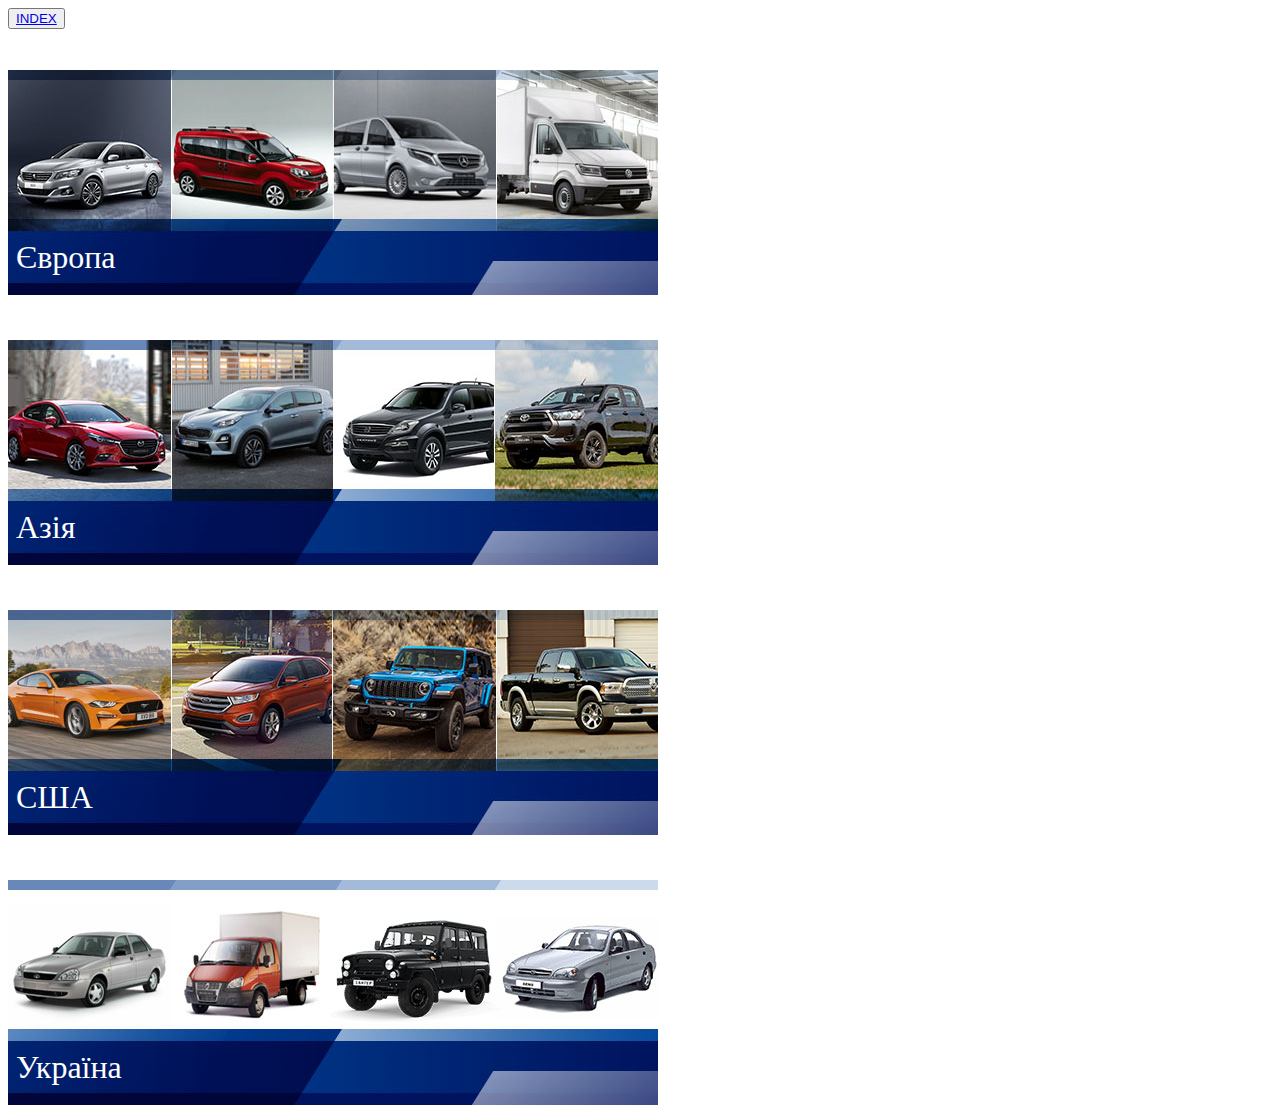
<file: Html/omega.html>
<!DOCTYPE html>
<html lang="en">
<head>
    <meta charset="UTF-8">
    <meta name="viewport" content="width=device-width, initial-scale=1.0">
    <title>Omega</title>
    <!-- css загальний -->
    <link rel="stylesheet" href="/css/omega.min.css">  


</head>
<body>
    <header class="header">
        <button type="button"><a href="/index.html">INDEX</a></button>
    </header>
    <main>
      
  <a href="" style="text-decoration: none;">
    <div class="block-img-auto">
      <div style="
        position: relative;
        top: 210px;
        font-size: 2em;
        padding-left: 8px;
        padding-bottom: 4px;
        color: #fff;
        ">Європа</div>
      <img src="/img/650x225_eu_ua.jpg" alt="">
    </div>
  </a>

  <a href="" style="text-decoration: none;">
    <div class="block-img-auto">
      <div style="
        position: relative;
        top: 210px;
        font-size: 2em;
        padding-left: 8px;
        padding-bottom: 4px;
        color: #fff;
        ">Азія</div>
      <img src="/img/650x225_asia_ua.jpg" alt="">
    </div>
  </a>


  <a href="" style="text-decoration: none;">
    <div class="block-img-auto">
      <div style="
        position: relative;
        top: 210px;
        font-size: 2em;
        padding-left: 8px;
        padding-bottom: 4px;
        color: #fff;
        ">США</div>
      <img src="/img/650x225_usa_ua.jpg" alt="">
    </div>
  </a>


  <a href="" style="text-decoration: none;">
    <div class="block-img-auto">
      <div style="
        position: relative;
        top: 210px;
        font-size: 2em;
        padding-left: 8px;
        padding-bottom: 4px;
        color: #fff;
        ">Україна</div>
      <img src="/img/650x225_ukr_ua.jpg" alt="">
    </div>
  </a>
      


<!-- ============================================================== -->




      <!-- анімована кнопка  -->
<!-- 
      <button  type="button" class="button-video"><a class="title-btn" href="https://youtube.com/playlist?list=PLIkZNnhtb_CSmVnFaHphqPhaob1Xp6jP-">Перейти</a></button>    
      
<style>
  .button-video{margin-top:20px;margin-bottom:50px;border-radius:15px;background-color:#002f87}.title-btn{text-decoration:none}.button-video:hover,.button-video:focus{-webkit-transform:scale(1.1);transform:scale(1.1);-webkit-transition:all .5s ease;transition:all .5s ease}.title-btn{text-decoration:none;padding:10px;color:#fff;-webkit-animation-name:breath;animation-name:breath;-webkit-animation-duration:1.5s;animation-duration:1.5s;-webkit-animation-timing-function:ease-in-out;animation-timing-function:ease-in-out;-webkit-animation-iteration-count:infinite;animation-iteration-count:infinite;-webkit-animation-direction:alternate;animation-direction:alternate}.title-btn:hover,.title-btn:focus{color:#00bfff}@-webkit-keyframes breath{0%{padding:5px}100%{padding:10px}}@keyframes breath{0%{padding:5px}100%{padding:10px}}/*# sourceMappingURL=omega.min.css.map */
</style> -->
<!-- ============================================================== -->

<!-- перелік запчастин -->


      

<!-- <div class="parts-wrapper"style="max-width: 100vw;text-alin:center;alin-items:center;" >
  <ul class="parts-list" style="padding: 0; list-style:none;">
  <li class="parts-item"style="text-align: center;"> <a class="parts-link" href="">запчастини</a></li>
  <li class="parts-item" style="text-align: center;"> <a class="parts-link" href="">шини</a></li>
  <li class="parts-item" style="text-align: center;"> <a class="parts-link" href="акумулятори"></a></li>
  <li class="parts-item" style="text-align: center;"> <a class="parts-link" href="">оливи</a></li>
  <li class="parts-item" style="text-align: center;"> <a class="parts-link" href="">технічні рідини</a></li>
  <li class="parts-item" style="text-align: center;"> <a class="parts-link" href="">аксесуари</a></li>
  </ul>
  </div>
  
  <style>
   
  </style> -->
            <!--  -->


          
<!-- ============================================================== -->


            <!-- допомога у підборі -->

<!-- 
<div class="helper" style="max-width: 100vw;">
  <a href="https://omega.page/service/call-center">
      <h5 class="help-title">Допомога у підборі</h5>
  </a>
  <p class="texthelp">Наша команда фахівців готова надавати кваліфіковану допомогу при виборі автокомпонентів<br> і подбати про те, щоб ваше замовлення було доставлено вчасно </p>
</div> -->



<!-- ============================================================== -->


<!-- доставка зі складів -->





      <!-- <div class="cont-dostavka">
        <a class="link-dostavka" href="https://omega.page/logistics">
            <h5 class="text-dostavka">Швидка доставка<br> з наших складів<br>у будь-яку точку<br>України</h5></a>
        </div> -->
        
<!-- ============================================================== -->

<!-- гарантія -->




<!-- <div class="boxers""><a href="https://omega.page/service/warranty">
<h5 class="title-warranty">Гарантія</h5></a>
<p class="p-warranty">Ми підтримуємо гарантію на пропоновану продукцію відповідно до гарантійної політики виробників</p>
    </div> -->




<!-- ============================================================== -->


<!-- контакти на авто техніку  -->



            <!-- <div class="container-contact">
                <div class="B2B-contact">
                  <h5 class="B2B-title">B2B</h5>
                  <ul class="B2B-list" style="padding:0px;">
                    <li class="B2B-item">
                        <span class="B2B-country">Вінницька область</span><br>
                      <span class="B2B-color">Ткачук Андрій</span> <a class="tel-item" href="tel:+380980243101">+380980243101</a>
                    </li>
                    <li class="B2B-item">
                      <span class="B2B-country">Волинська<br>Рівненська область </span><br>
                      <span class="B2B-color">Шпинь Анатолій</span> <a class="tel-item" href="tel:+380505106576">+380505106576</a>
                    </li>
                    <li class="B2B-item">
                      <span class="B2B-country">Дніпропетровська область </span><br>
                      <span class="B2B-color">Федоренко Юрій</span> <a class="tel-item" href="tel:+380501580999">+380501580999</a>
                    </li>
                    <li class="B2B-item">
                      <span class="B2B-country">Житомирська область</span><br>
                      <span class="B2B-color">Панькін Андрій</span> <a class="tel-item" href="tel:+380675057134">+380675057134</a>
                    </li>
                    <li class="B2B-item">
                      <span class="B2B-country">Закарпатська область</span><br>
                      <span class="B2B-color">Перець Віктор</span> <a class="tel-item" href="tel:+380983000403">+380983000403</a>
                    </li>
                    <li class="B2B-item">
                      <span class="B2B-country">Запорізька область</span><br>
                      <span class="B2B-color">Варов Павло</span> <a class="tel-item" href="tel:+380503222723">+380503222723</a>
                    </li>
                    <li class="B2B-item">
                      <span class="B2B-country">Київ (лівий берег міста та області)<br>Чернігівська область</span><br>
                      <span class="B2B-color">Глухівський Андрій</span> <a class="tel-item" href="tel:+380501467108">+380501467108</a>
                    </li>
                    <li class="B2B-item">
                      <span class="B2B-country">Київ (південно-західна частина міста та області)</span><br>
                      <span class="B2B-color">Дев'ятко Олексій</span><a class="tel-item" href="tel:+380993727757">+380993727757</a>
                    </li>
                    <li class="B2B-item">
                      <span class="B2B-country">Київ (північно-західна частина міста та області)</span><br>
                      <span class="B2B-color">Іванов Андрій</span> <a class="tel-item" href="tel:+380676905790">+380676905790</a>
                    </li>
                    <li class="B2B-item">
                      <span class="B2B-country">Львівська область</span><br>
                      <span class="B2B-color">Ковальов Олексій</span> <a class="tel-item" href="tel:+380503019202">+380503019202</a>
                    </li>
                    <li class="B2B-item">
                      <span class="B2B-country">Миколаївська<br>Херсонська область</span><br>
                      <span class="B2B-color">Корякін Вікторович</span> <a class="tel-item" href="tel:+380957674374">+380957674374</a>
                    <li class="B2B-item">
                      <span class="B2B-country">Одеська область</span><br>
                      <span class="B2B-color">Тимряков Валерій</span> <a class="tel-item" href="tel:+380676905735">+380676905735</a>
                    </li>
                    <li class="B2B-item">
                      <span class="B2B-country">Полтавська<br>Сумська область</span><br>
                      <span class="B2B-color">Харченко Володимир</span> <a class="tel-item" href="tel:+380667878875">+380667878875</a>
                    </li>
                    <li class="B2B-item">
                      <span class="B2B-country">Тернопільська<br>Івано-Франківська область</span><br>
                      <span class="B2B-color">Сагура Сергій</span> <a class="tel-item" href="tel:+380677863425">+380677863425</a>
                    </li>
                    <li class="B2B-item">
                      <span class="B2B-country">Харківська<br>Донецька<br>Луганська область</span><br><span class="B2B-color">Рогалівський Костянтин</span><br><a class="tel-item" href="tel:+380667272119">+380667272119</a>
                    </li>
                    <li class="B2B-item">
                      <span class="B2B-country">Хмельницька<br>Чернівецька область</span><br>
                      <span class="B2B-color">Щербина Юрій</span> <a class="tel-item" href="tel:+380972448193">+380972448193</a>
                    </li>
                    <li class="B2B-item">
                      <span class="B2B-country">Черкаська<br>Кропивницька область</span><br>
                      <span class="B2B-color">Кириченко Сергій</span> <a class="tel-item" href="tel:+380504142174">+380504142174</a>
                    </li>
                  </ul>
                </div>
                <div class="corp-contact">
                    <h5 class="tetle-corp">Корпоративні</h5>
                    <ul class="corp-list" style="padding:0px;>
                      <li class="corp-item">
                        <span class="fontcont" >Західний Реігіон</span><br>
                        <span class="colorcont" >Накінечний Руслан<br>(Керівник відділу продажів) </span><a class="tel-item" href="tel:+380677709150">+380677709150</a><br>
                      </li>
                      <li class="corp-item">
                     <span class="fontcont" >Центральний Регіон</span><br>
                     <span class="colorcont">Слуцький Олег<br>(Керівник відділу продажів)</span> <a class="tel-item" href="tel:+380503437750">+380503437750</a><br>
                      </li>
                      <li class="corp-item">
                        <span class="fontcont">Східний Регіон</span><br>
                        <span class="colorcont">Гранкін Вадим<br>(Керівник відділу продажів)</span> <a class="tel-item" href="tel:+380950765225">+380950765225</a><br>
                      </li>
                      <li class="corp-item">
                        <span class="fontcont">Південний Регіон</span><br>
                        <span class="colorcont">Скляренко Максим<br>(Керівник відділу продажів)</span><br><a class="tel-item" href="tel:+380999288556">+380999288556</a>
                      </li>
                    </ul>
                  </div>
              </div> -->

<!-- ============================================================== -->



<!-- контакти на сільхоз тезніку -->


<!-- 
               <div class="toolcont-contact">
                
                <ul class="toolcont-list" style="padding:0px;">
                  <li class="toolcont-item">
                      <span class="toolcont-country">Вінницька область</span><br>
                    <span class="toolcont-color">Накінечний Руслан (Керівник відділу продажів)</span> <a class="tel-item" href="tel:+380677709150">+380677709150</a>
                  </li>
                  <li class="toolcont-item">
                    <span class="toolcont-country">Дніпропетровська область</span><br>
                    <span class="toolcont-color">Лягуша Олександр (Менеджер з продажів)</span> <a class="tel-item" href="tel:+380999498770">+380999498770</a>
                  </li>
                  <li class="toolcont-item">
                    <span class="toolcont-country">Житомирська область</span><br>
                    <span class="toolcont-color">Дрожак Тарас (Менеджер з продажів)</span> <a class="tel-item" href="tel:+380956530161">+380956530161</a>
                  </li>
                  <li class="toolcont-item">
                    <span class="toolcont-country">Запорізька область</span><br>
                    <span class="toolcont-color">Сорокін Євген (Менеджер з продажів)</span> <a class="tel-item" href="tel:+380956530161">+380956530161</a>
                  </li>
                  <li class="toolcont-item">
                    <span class="toolcont-country">Київська область</span><br>
                    <span class="toolcont-color">Слуцький Олег (Керівник відділу продажів)</span> <a class="tel-item" href="tel:+380503437750">+380503437750</a>
                  </li>
                  <li class="toolcont-item">
                    <span class="toolcont-country">Кіровоградська область</span><br>
                    <span class="toolcont-color">Курмаєв Євген (Менеджер з продажів)</span> <a class="tel-item" href="tel:+380503222723">+380503222723</a>
                  </li>
                  <li class="toolcont-item">
                    <span class="toolcont-country">Львівська, Закарпатська область</span><br>
                    <span class="toolcont-color">Дубіняк Роман (Менеджер з продажів) </span> <a class="tel-item" href="tel:+380677035161">+380677035161</a>
                  </li>
                  <li class="B2B-item">
                    <span class="toolcont-country">Миколаївська, Херсонська область</span><br>
                    <span class="toolcont-color">Смішко Родіон (Менеджер з продажів) </span><a class="tel-item" href="tel:+380954263210">+380954263210</a>
                  </li>
                  <li class="toolcont-item">
                    <span class="toolcont-country">Одеська область</span><br>
                    <span class="toolcont-color">Лотоцький Віталій (Менеджер з продажів)</span> <a class="tel-item" href="tel:+380503019202">+380503019202</a>
                  </li>
                  <li class="toolcont-item">
                    <span class="toolcont-country">Полтавська область</span><br>
                    <span class="toolcont-color">Рокитянський Максим (Менеджер з продажів) </span> <a class="tel-item" href="tel:+380503081786">+380503081786</a>
                  </li>
                  <li class="toolcont-item">
                    <span class="toolcont-country">Рівненська, Волинська область</span><br>
                    <span class="toolcont-color">Головенко Богдан (Менеджер з продажів)</span> <a class="tel-item" href="tel:+380503134437">+380503134437</a>
                  <li class="toolcont-item">
                    <span class="toolcont-country">Сумська область</span><br>
                    <span class="toolcont-color">Сумцов Вадим (Менеджер з продажів)</span> <a class="tel-item" href="tel:+380664463510">+380664463510</a>
                  </li>
                  <li class="toolcont-item">
                    <span class="toolcont-country">Харківська область</span><br>
                    <span class="toolcont-color">Гранкін Вадим (Керівник відділу продажів)</span> <a class="tel-item" href="tel:+380950765225">+380950765225</a>
                  </li>
                  <li class="toolcont-item">
                    <span class="toolcont-country">Хмельницька область</span><br>
                    <span class="toolcont-color">Дзигалюк Василь (Менеджер з продажів)</span> <a class="tel-item" href="tel:+380509906421">+380509906421</a>
                  </li>
                  <li class="toolcont-item">
                    <span class="toolcont-country">Черкаська область</span><br>
                    <span class="toolcont-color">Онуфрійович Юрій (Менеджер з продажів)</span><br><a class="tel-item" href="tel:+380952775038">+380952775038</a>
                  </li>
                  <li class="toolcont-item">
                    <span class="toolcont-country">Чернівецька область</span><br>
                    <span class="toolcont-color">Бондаренко Владислав</span> <a class="tel-item" href="tel:+380989998717">+380989998717</a>
                  </li>
                  <li class="toolcont-item">
                    <span class="toolcont-country">Чернігівська область</span><br>
                    <span class="toolcont-color">Рибін Володимир</span> <a class="tel-item" href="tel:+380663416200">+380663416200</a>
                  </li>
                </ul>
              </div>
               -->


               <!-- ======================================================================== -->


               <!-- <div class="toolcont-contact">
                
                <ul class="toolcont-list" style="padding:0px;">
                  <li class="toolcont-item">
                      <span class="toolcont-country">Vinnytsia</span><br>
                    <span class="toolcont-color">Ruslan Nakinechnyi (Head of the sales department)</span> <a class="tel-item" href="tel:+380677709150">+380677709150</a>
                  </li>
                  <li class="toolcont-item">
                    <span class="toolcont-country">Dnipropetrovsk</span><br>
                    <span class="toolcont-color">Oleksandr Liahusha (Sales Manager)</span> <a class="tel-item" href="tel:+380999498770">+380999498770</a>
                  </li>
                  <li class="toolcont-item">
                    <span class="toolcont-country">Zhytomyr</span><br>
                    <span class="toolcont-color">Taras Drozhak (Sales Manager)</span> <a class="tel-item" href="tel:+380956530161">+380956530161</a>
                  </li>
                  <li class="toolcont-item">
                    <span class="toolcont-country">Zaporizhzhia</span><br>
                    <span class="toolcont-color">Yevhen Sorokin (Sales Manager)</span> <a class="tel-item" href="tel:+380956530161">+380956530161</a>
                  </li>
                  <li class="toolcont-item">
                    <span class="toolcont-country">Kyiv</span><br>
                    <span class="toolcont-color">Oleh Slutskyi (Head of the sales department)</span> <a class="tel-item" href="tel:+380503437750">+380503437750</a>
                  </li>
                  <li class="toolcont-item">
                    <span class="toolcont-country">Kirovohrad</span><br>
                    <span class="toolcont-color">Yevhen Kurmaiev (Sales Manager)</span> <a class="tel-item" href="tel:+380503222723">+380503222723</a>
                  </li>
                  <li class="toolcont-item">
                    <span class="toolcont-country">Lviv, Zakarpattia</span><br>
                    <span class="toolcont-color">Roman Dubiniak (Sales Manager) </span> <a class="tel-item" href="tel:+380677035161">+380677035161</a>
                  </li>
                  <li class="B2B-item">
                    <span class="toolcont-country">Mykolaiv, Kherson</span><br>
                    <span class="toolcont-color">Radion Smishko (Sales Manager) </span><a class="tel-item" href="tel:+380954263210">+380954263210</a>
                  </li>
                  <li class="toolcont-item">
                    <span class="toolcont-country">Odesa</span><br>
                    <span class="toolcont-color">Vitalii Lototskyi (Sales Manager)</span> <a class="tel-item" href="tel:+380503019202">+380503019202</a>
                  </li>
                  <li class="toolcont-item">
                    <span class="toolcont-country">Poltava</span><br>
                    <span class="toolcont-color">Rokytianskyi Maksym (Sales Manager) </span> <a class="tel-item" href="tel:+380503081786">+380503081786</a>
                  </li>
                  <li class="toolcont-item">
                    <span class="toolcont-country">Rivne, Volyn</span><br>
                    <span class="toolcont-color">Bohdan Holovenko (Sales Manager)</span> <a class="tel-item" href="tel:+380503134437">+380503134437</a>
                  <li class="toolcont-item">
                    <span class="toolcont-country">Sumy</span><br>
                    <span class="toolcont-color">Vadym Sumtsov (Sales Manager)</span><a class="tel-item" href="tel:+380664463510">+380664463510</a>
                  </li>
                  <li class="toolcont-item">
                    <span class="toolcont-country">Kharkiv</span><br>
                    <span class="toolcont-color">Vadym Hrankin (Head of the sales department)</span> <a class="tel-item" href="tel:+380950765225">+380950765225</a>
                  </li>
                  <li class="toolcont-item">
                    <span class="toolcont-country">Khmelnytskyi</span><br>
                    <span class="toolcont-color">Vasyl Dzyhaliuk (Sales Manager)</span> <a class="tel-item" href="tel:+380509906421">+380509906421</a>
                  </li>
                  <li class="toolcont-item">
                    <span class="toolcont-country">Cherkasy</span><br>
                    <span class="toolcont-color">Yurii Onufriiovych (Sales Manager)</span><br><a class="tel-item" href="tel:+380952775038">+380952775038</a>
                  </li>
                  <li class="toolcont-item">
                    <span class="toolcont-country">Chernivtsi</span><br>
                    <span class="toolcont-color">Vladyslav Bondarenko (Sales Manager)</span> <a class="tel-item" href="tel:+380989998717">+380989998717</a>
                  </li>
                  <li class="toolcont-item">
                    <span class="toolcont-country">Chernihiv</span><br>
                    <span class="toolcont-color">Volodymyr Rybin (Sales Manager)</span> <a class="tel-item" href="tel:+380663416200">+380663416200</a>
                  </li>
                </ul>
              </div>

              <style>
                .toolcont-contact{width:320px;max-width:100vw;outline:2px solid tomato}.toolcont-list{list-style:none}.toolcont-item{text-align:left;line-height:19px;margin-bottom:10px}.toolcont-country{font-weight:600}.toolcont-color{color:#002f87}.toolcont-color:hover,.toolcont-color:focus{color:#321acd;font-weight:600}.tel-item{color:#000;text-decoration:none}/*# sourceMappingURL=omega.min.css.map */
              </style> -->
             


               <!-- ======================================================================== -->

               <!-- <div style="width: auto;">
                <h4>CONTACT DETAILS OF REGIONAL MANAGERS</h4>
               <p>
                  
                 <h4>CONTACT DETAILS OF REGIONAL MANAGERS</h4>
                 
                  
                  
                   
                  
                   
                  
                  
               
                  
                
                  
                   
                   <span style="font-weight: 700;">Chernihiv Oblast</span><br><span style="color: green;">Rybin Volodymyr Volodymyrovych<br>(Sales Manager)</span> <a href="tel:+380663416200">+380663416200</a><br>
    
                   </p>
                </div> -->
    </main>
    
</body>
</html>
</file>
<file: css/omega.min.css>
.brands{display:inline;-webkit-box-pack:center;-ms-flex-pack:center;justify-content:center;margin-top:100px;width:1020px;height:300px;background:url("img/imgnav/auto-lite/brands/logobrands.jpg") 0 0/100% auto no-repeat fixed}/*# sourceMappingURL=omega.min.css.map */
</file>
